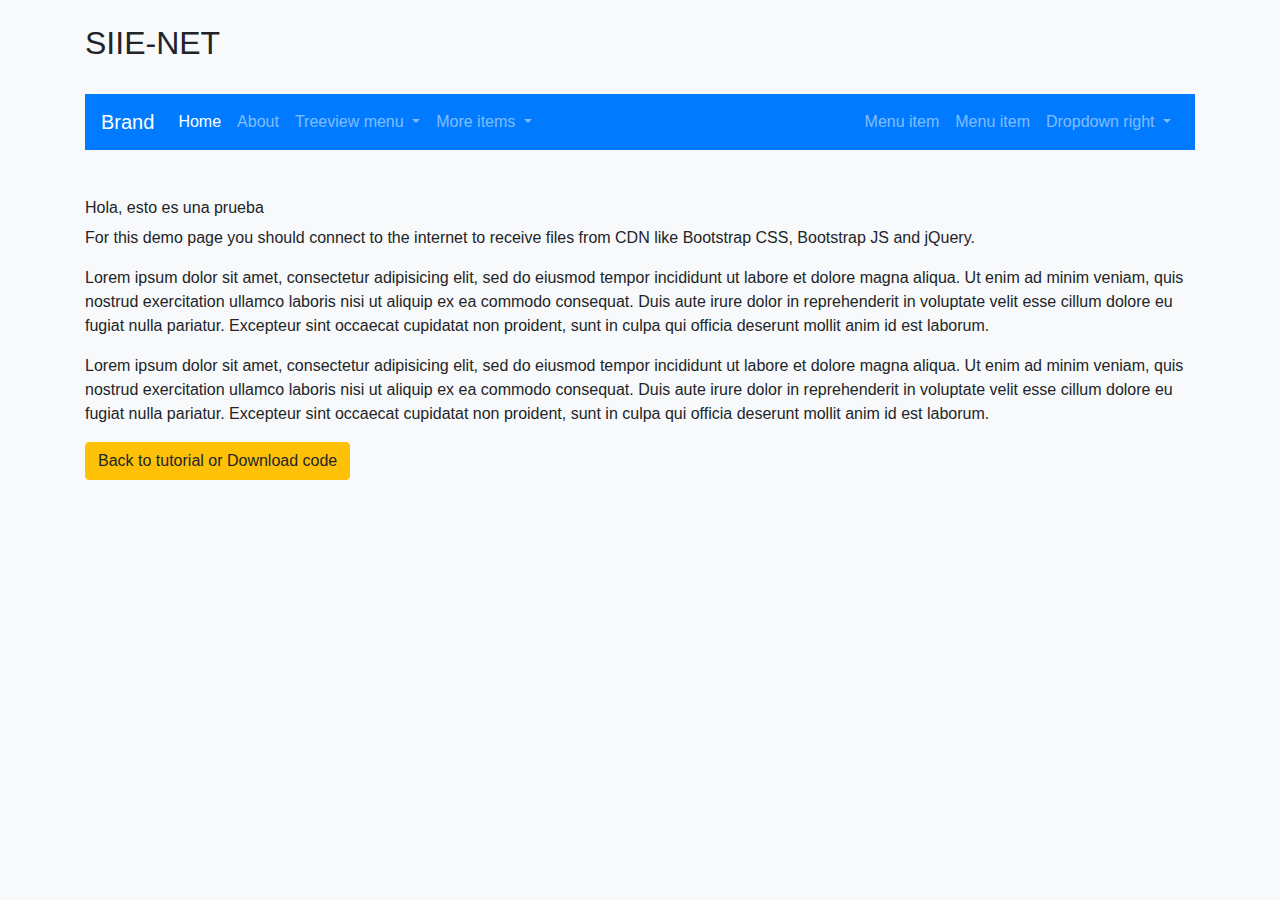
<file: webapp/templates/index3.html>
<!DOCTYPE HTML>
<html lang="en">
<head>
<meta charset="utf-8">
<meta name="viewport" content="width=device-width, initial-scale=1, shrink-to-fit=no">
<meta name="keywords" content="htmlcss bootstrap menu, navbar, mega menu examples" />
<meta name="description" content="Navigation  menu with submenu examples for any type of project, Bootstrap 4" />  

<title>Siie- Django</title>

<!-- jQuery -->
<script src="https://code.jquery.com/jquery-2.2.4.min.js" integrity="sha256-BbhdlvQf/xTY9gja0Dq3HiwQF8LaCRTXxZKRutelT44="
crossorigin="anonymous"></script>

<!-- Bootstrap files (jQuery first, then Popper.js, then Bootstrap JS) -->
<link href="https://stackpath.bootstrapcdn.com/bootstrap/4.4.1/css/bootstrap.min.css" rel="stylesheet" type="text/css"/>
<script src="https://stackpath.bootstrapcdn.com/bootstrap/4.4.1/js/bootstrap.bundle.min.js" type="text/javascript"></script>


<script type="text/javascript">
/// some script

// jquery ready start
$(document).ready(function() {
	// jQuery code

	//////////////////////// Prevent closing from click inside dropdown
    $(document).on('click', '.dropdown-menu', function (e) {
      e.stopPropagation();
    });

    // make it as accordion for smaller screens
    if ($(window).width() < 992) {
	  	$('.dropdown-menu a').click(function(e){
	  		e.preventDefault();
	        if($(this).next('.submenu').length){
	        	$(this).next('.submenu').toggle();
	        }
	        $('.dropdown').on('hide.bs.dropdown', function () {
			   $(this).find('.submenu').hide();
			})
	  	});
	}
	
}); // jquery end
</script>

<style type="text/css">
	@media (min-width: 992px){
		.dropdown-menu .dropdown-toggle:after{
			border-top: .3em solid transparent;
		    border-right: 0;
		    border-bottom: .3em solid transparent;
		    border-left: .3em solid;
		}

		.dropdown-menu .dropdown-menu{
			margin-left:0; margin-right: 0;
		}

		.dropdown-menu li{
			position: relative;
		}
		.nav-item .submenu{ 
			display: none;
			position: absolute;
			left:100%; top:-7px;
		}
		.nav-item .submenu-left{ 
			right:100%; left:auto;
		}

		.dropdown-menu > li:hover{ background-color: #f1f1f1 }
		.dropdown-menu > li:hover > .submenu{
			display: block;
		}
	}
</style>
</head>
<body class="bg-light">

<header class="section-header py-4">
<div class="container">
	<h2>SIIE-NET</h2>
</div>
</header> <!-- section-header.// -->

<!-- ========================= SECTION CONTENT ========================= -->

<div class="container">

<nav class="navbar navbar-expand-lg navbar-dark bg-primary">

  <a class="navbar-brand" href="#">Brand</a>
  <button class="navbar-toggler" type="button" data-toggle="collapse" data-target="#main_nav">
    <span class="navbar-toggler-icon"></span>
  </button>
  <div class="collapse navbar-collapse" id="main_nav">

<ul class="navbar-nav">
	<li class="nav-item active"> <a class="nav-link" href="#">Home </a> </li>
	<li class="nav-item"><a class="nav-link" href="#"> About </a></li>
	<li class="nav-item dropdown">
		<a class="nav-link dropdown-toggle" href="#" data-toggle="dropdown">  Treeview menu  </a>
	    <ul class="dropdown-menu">
		  <li><a class="dropdown-item" href="#"> Dropdown item 1 </a></li>
		  <li><a class="dropdown-item" href="#"> Dropdown item 2 &raquo </a>
		  	 <ul class="submenu dropdown-menu">
			    <li><a class="dropdown-item" href="">Submenu item 1</a></li>
			    <li><a class="dropdown-item" href="">Submenu item 2</a></li>
			    <li><a class="dropdown-item" href="">Submenu item 3 &raquo </a>
			    	<ul class="submenu dropdown-menu">
					    <li><a class="dropdown-item" href="">Multi level 1</a></li>
					    <li><a class="dropdown-item" href="">Multi level 2</a></li>
					</ul>
			    </li>
			    <li><a class="dropdown-item" href="">Submenu item 4</a></li>
			    <li><a class="dropdown-item" href="">Submenu item 5</a></li>
			 </ul>
		  </li>
		  <li><a class="dropdown-item" href="#"> Dropdown item 3 </a></li>
		  <li><a class="dropdown-item" href="#"> Dropdown item 4 </a>
	    </ul>
	</li>
	<li class="nav-item dropdown">
		<a class="nav-link dropdown-toggle" href="#" data-toggle="dropdown">  More items  </a>
	    <ul class="dropdown-menu">
		  <li><a class="dropdown-item" href="#"> Dropdown item 1 </a></li>
		  <li><a class="dropdown-item dropdown-toggle" href="#"> Dropdown item 2 </a>
		  	 <ul class="submenu dropdown-menu">
			    <li><a class="dropdown-item" href="">Submenu item 1</a></li>
			    <li><a class="dropdown-item" href="">Submenu item 2</a></li>
			    <li><a class="dropdown-item" href="">Submenu item 3</a></li>
			 </ul>
		  </li>
		  <li><a class="dropdown-item dropdown-toggle" href="#"> Dropdown item 3 </a>
		  	 <ul class="submenu dropdown-menu">
			    <li><a class="dropdown-item" href="">Another submenu 1</a></li>
			    <li><a class="dropdown-item" href="">Another submenu 2</a></li>
			    <li><a class="dropdown-item" href="">Another submenu 3</a></li>
			    <li><a class="dropdown-item" href="">Another submenu 4</a></li>
			 </ul>
		  </li>
		  <li><a class="dropdown-item dropdown-toggle" href="#"> Dropdown item 4 </a>
		  	 <ul class="submenu dropdown-menu">
			    <li><a class="dropdown-item" href="">Another submenu 1</a></li>
			    <li><a class="dropdown-item" href="">Another submenu 2</a></li>
			    <li><a class="dropdown-item" href="">Another submenu 3</a></li>
			    <li><a class="dropdown-item" href="">Another submenu 4</a></li>
			 </ul>
		  </li>
		  <li><a class="dropdown-item" href="#"> Dropdown item 4 </a></li>
		  <li><a class="dropdown-item" href="#"> Dropdown item 5 </a></li>
	    </ul>
	</li>
</ul>

<ul class="navbar-nav ml-auto">
	<li class="nav-item"><a class="nav-link" href="#"> Menu item </a></li>
	<li class="nav-item"><a class="nav-link" href="#"> Menu item </a></li>
	<li class="nav-item dropdown">
		<a class="nav-link  dropdown-toggle" href="#" data-toggle="dropdown"> Dropdown right </a>
	    <ul class="dropdown-menu dropdown-menu-right">
		  <li><a class="dropdown-item" href="#"> Dropdown item 1</a></li>
		  <li><a class="dropdown-item" href="#"> Dropdown item 2 </a></li>
		  <li><a class="dropdown-item dropdown-toggle" href="#"> Dropdown item 3 </a>
		  	 <ul class="submenu submenu-left dropdown-menu">
			    <li><a class="dropdown-item" href="">Submenu item 1</a></li>
			    <li><a class="dropdown-item" href="">Submenu item 2</a></li>
			    <li><a class="dropdown-item" href="">Submenu item 3</a></li>
			    <li><a class="dropdown-item" href="">Submenu item 4</a></li>
			 </ul>
		  </li>
		  <li><a class="dropdown-item" href="#"> Dropdown item 4 </a></li>
	    </ul>
	</li>

</ul>

  </div> <!-- navbar-collapse.// -->

</nav>

<section class="section-content py-5">

		<h6>Hola, esto es una prueba</h6>
        <p>For this demo page you should connect to the internet to receive files from CDN  like Bootstrap CSS, Bootstrap JS and jQuery. </p>
		<p> Lorem ipsum dolor sit amet, consectetur adipisicing elit, sed do eiusmod
		tempor incididunt ut labore et dolore magna aliqua. Ut enim ad minim veniam,
		quis nostrud exercitation ullamco laboris nisi ut aliquip ex ea commodo
		consequat. Duis aute irure dolor in reprehenderit in voluptate velit esse
		cillum dolore eu fugiat nulla pariatur. Excepteur sint occaecat cupidatat non
		proident, sunt in culpa qui officia deserunt mollit anim id est laborum. </p>

		<p> Lorem ipsum dolor sit amet, consectetur adipisicing elit, sed do eiusmod
		tempor incididunt ut labore et dolore magna aliqua. Ut enim ad minim veniam,
		quis nostrud exercitation ullamco laboris nisi ut aliquip ex ea commodo
		consequat. Duis aute irure dolor in reprehenderit in voluptate velit esse
		cillum dolore eu fugiat nulla pariatur. Excepteur sint occaecat cupidatat non
		proident, sunt in culpa qui officia deserunt mollit anim id est laborum. </p>

		<a href="http://bootstrap-menu.com/multilevel.html" class="btn btn-warning">Back to tutorial or Download code</a>

</section>

</div><!-- container //  -->

</body>
</html>
</file>
